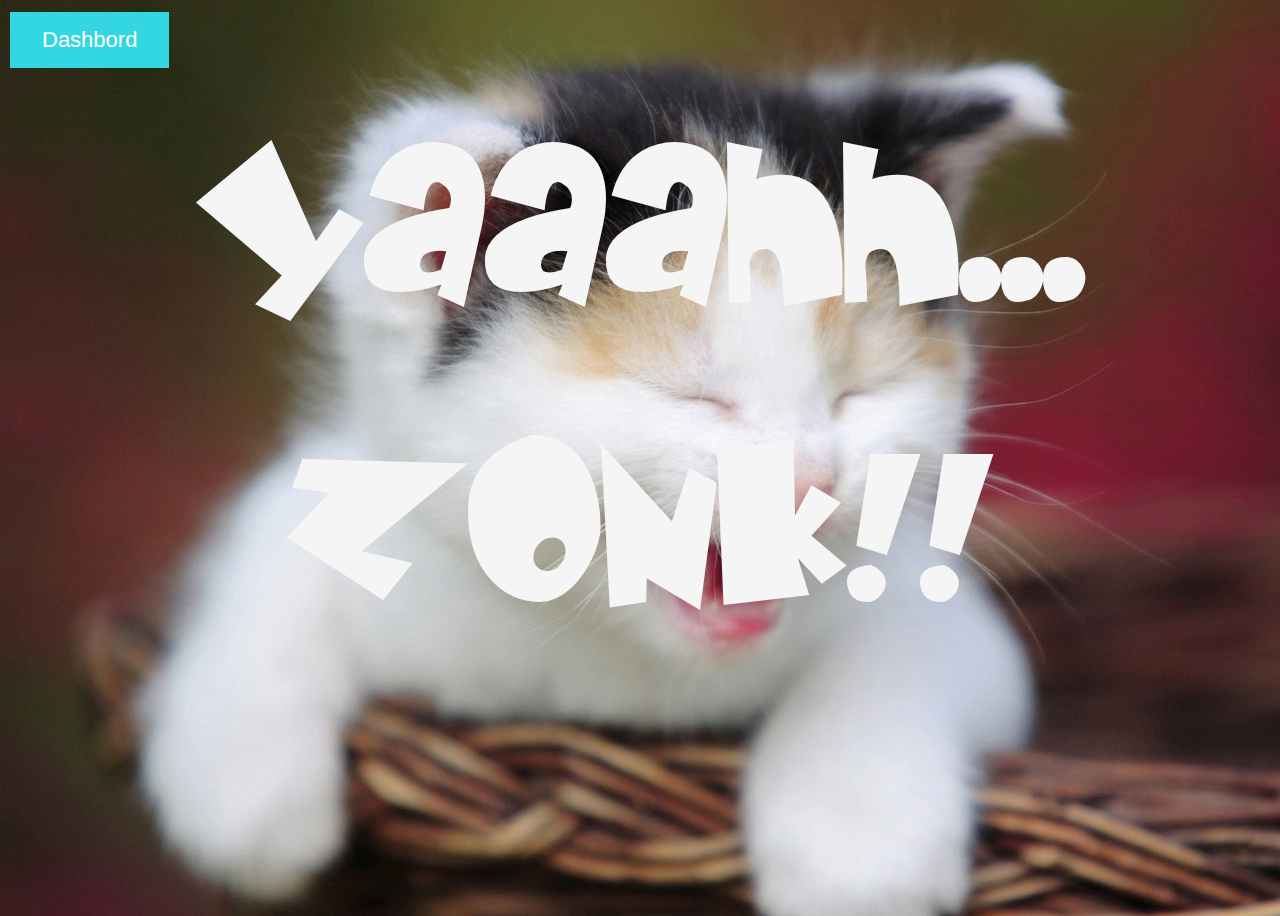
<file: html/zonk.html>
<html>
  <head>
    <link rel="stylesheet" type="text/css" href="../css/zonk.css">
  </head>
  <body class="zonk">
    <a href="../index.html" class="button">Dashbord</a>
    <p class="sesuatu">Yaaahh... ZONK!!</p>
    <audio src="../mp3/EFEK SUARA KETAWA NGAKAK.mp3" autoplay loop></audio>
  </body>
</html>
</file>
<file: css/zonk.css>
@font-face {
	font-family: 'Baby';
	src: url(../font/BABYK___.TTF);
} 

body {
  background-image: url(../img/laugh.jpg);
  background-size: cover;
  background-position: center;
  background-repeat: no-repeat;
  height: 100%;
}

.button {
  background-color: #33d7e2;
  border: none;
  color: white;
  padding: 15px 32px;
  text-align: center;
  text-decoration: none;
  display: inline-block;
  font-size: 22px;
  margin: 4px 2px;
  cursor: pointer;
  font-family: Verdana, Geneva, Tahoma, sans-serif;
}

.sesuatu {
  font-family: 'Baby';
  color: whitesmoke;
	font-size: 200px;
  text-align: center;
  margin-top: 0;
}
</file>
